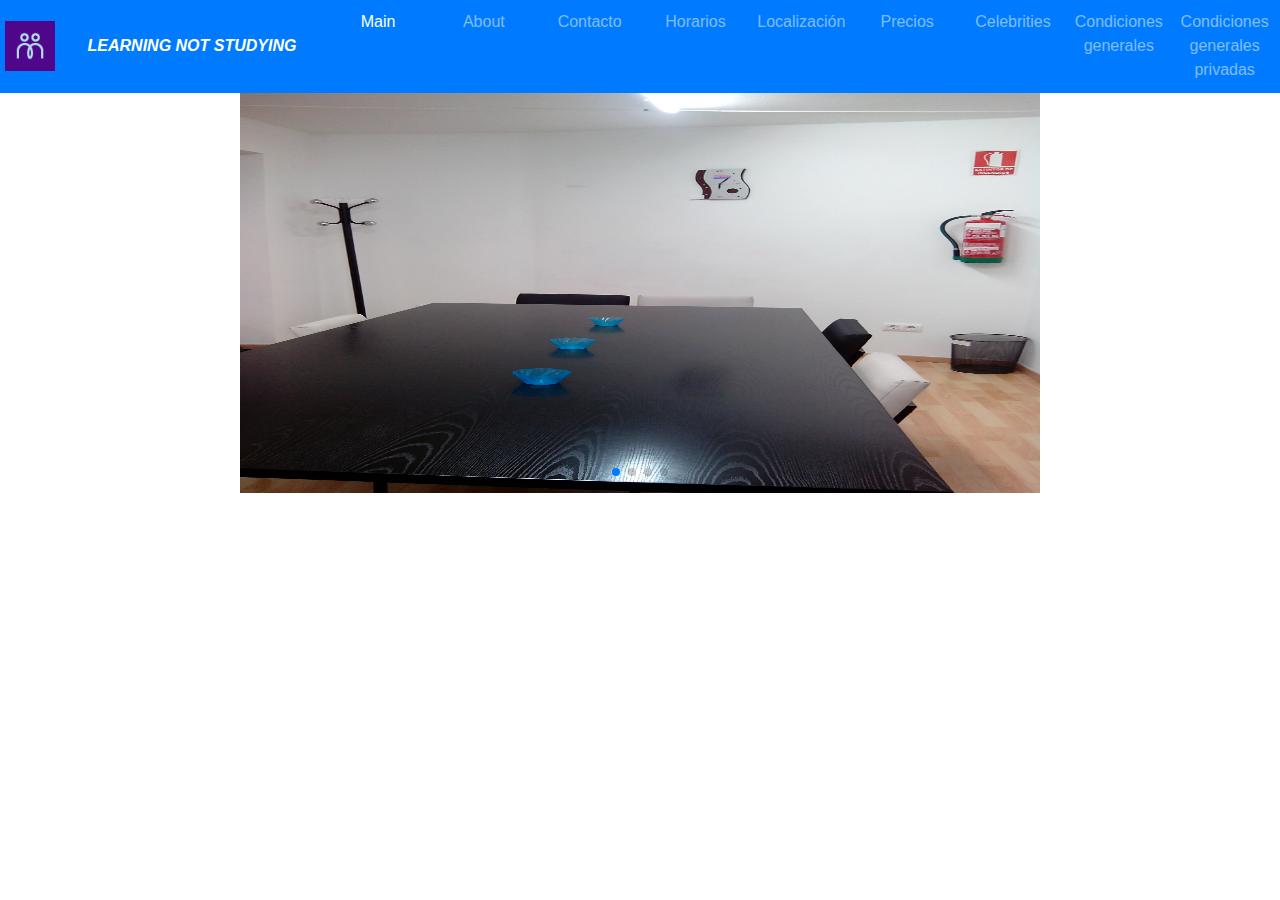
<file: docs/index.html>
<!DOCTYPE html><html><head><meta charset=utf-8><meta name=viewport content="width=device-width,initial-scale=1"><title>macluquewebpage</title><link href=static/css/app.cf2b5d9496b0c0962a47271208e4a1f9.css rel=stylesheet></head><body><div id=app></div><script type=text/javascript src=static/js/manifest.37a2ecbb1d1b7e6c9ada.js></script><script type=text/javascript src=static/js/vendor.bbd32f5fbce6f608e126.js></script><script type=text/javascript src=static/js/app.d7360d47a724f728e236.js></script></body></html>
</file>
